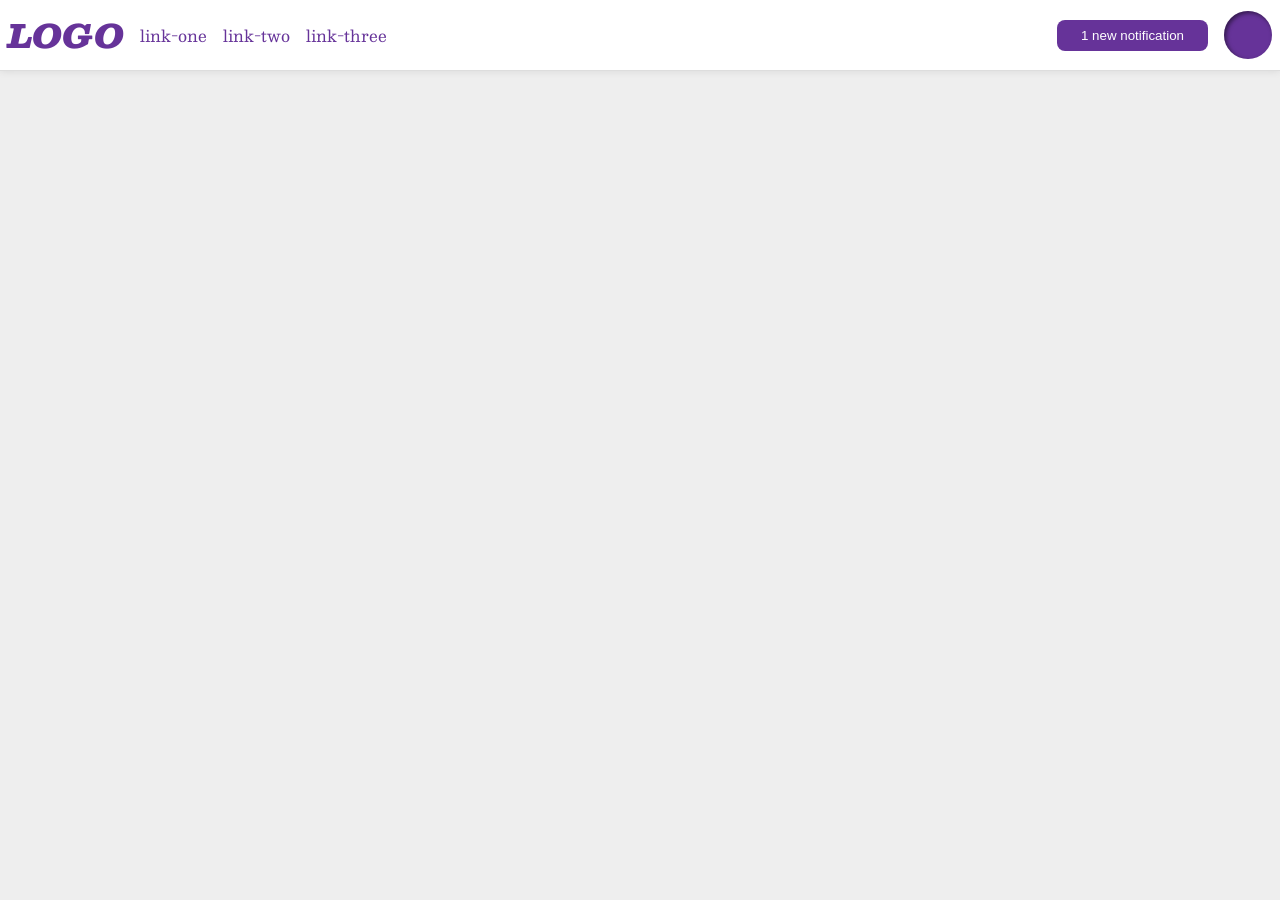
<file: foundations/flex/03-flex-header-2/index.html>
<!DOCTYPE html>
<html lang="en">
  <head>
    <meta charset="UTF-8">
    <meta http-equiv="X-UA-Compatible" content="IE=edge">
    <meta name="viewport" content="width=device-width, initial-scale=1.0">
    <title>Flex Header 2</title>
    <link rel="stylesheet" href="style.css">
  </head>
  <body>
    <div class="header">
      <div class="left">
        <div class="logo">
        LOGO
        </div>
        <ul class="links">
          <li><a href="https://google.com">link-one</a></li>
          <li><a href="https://google.com">link-two</a></li>
          <li><a href="https://google.com">link-three</a></li>
        </ul>
      </div>
      <div class="right">
        <button class="notifications">
        1 new notification
        </button>
        <div class="profile-image"></div>
      </div>
    </div>
  </body>
</html>
</file>
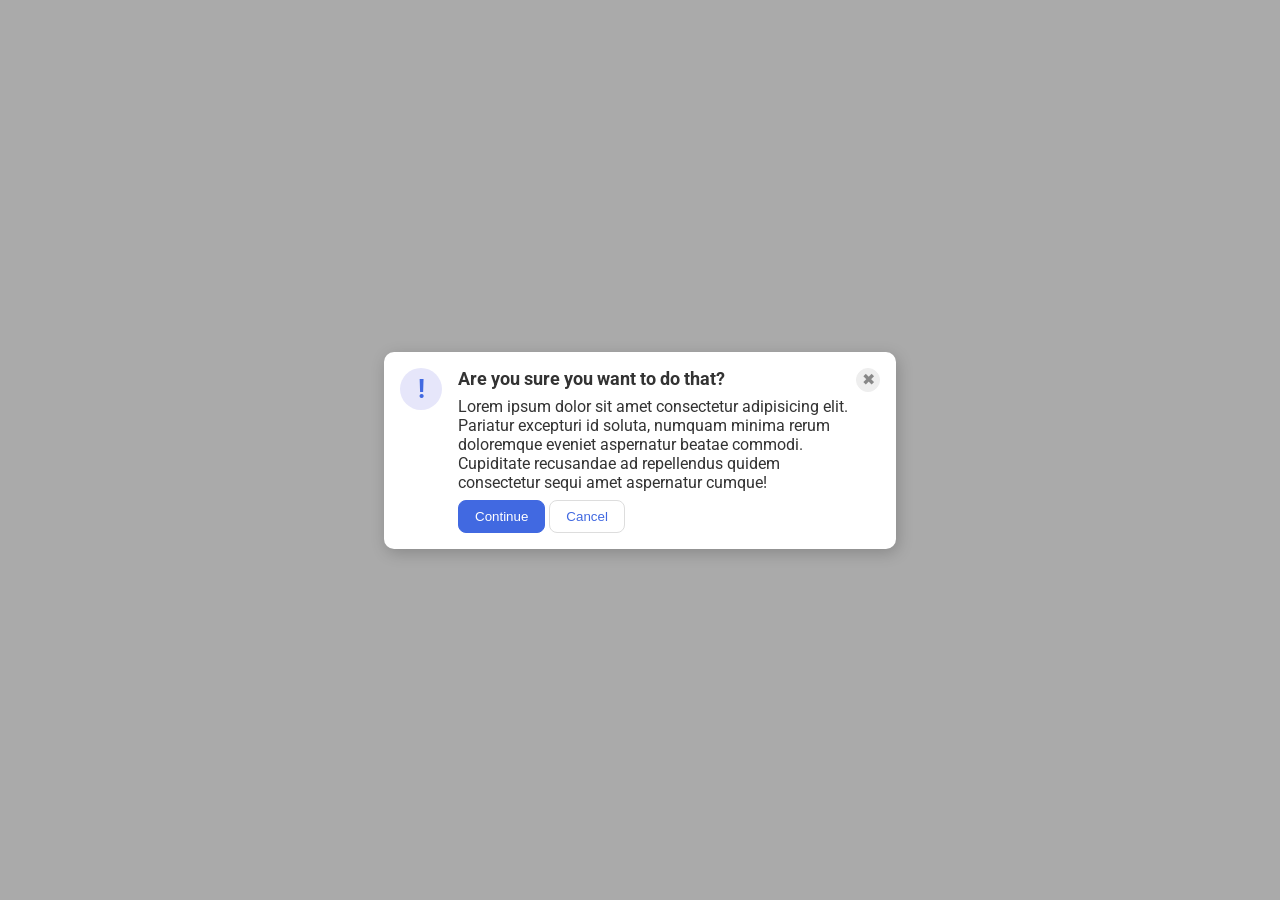
<file: foundations/flex/05-flex-modal/index.html>
<!DOCTYPE html>
<html lang="en">
  <head>
    <meta charset="UTF-8">
    <meta http-equiv="X-UA-Compatible" content="IE=edge">
    <meta name="viewport" content="width=device-width, initial-scale=1.0">
    <link rel="stylesheet" href="style.css">
    <title>Modal</title>
  </head>
  <body>
    <div class="modal">
      <div class="icon">!</div>
      <div class="main">
        <div class="header">Are you sure you want to do that?</div>
        <div class="text">Lorem ipsum dolor sit amet consectetur adipisicing elit. Pariatur excepturi id soluta, numquam minima rerum doloremque eveniet aspernatur beatae commodi. Cupiditate recusandae ad repellendus quidem consectetur sequi amet aspernatur cumque!</div>
        <div class="button">
          <button class="continue">Continue</button>
          <button class="cancel">Cancel</button>
        </div>
      </div>
      <button class="close-button">✖</button>
    </div>
  </body>
</html>
</file>
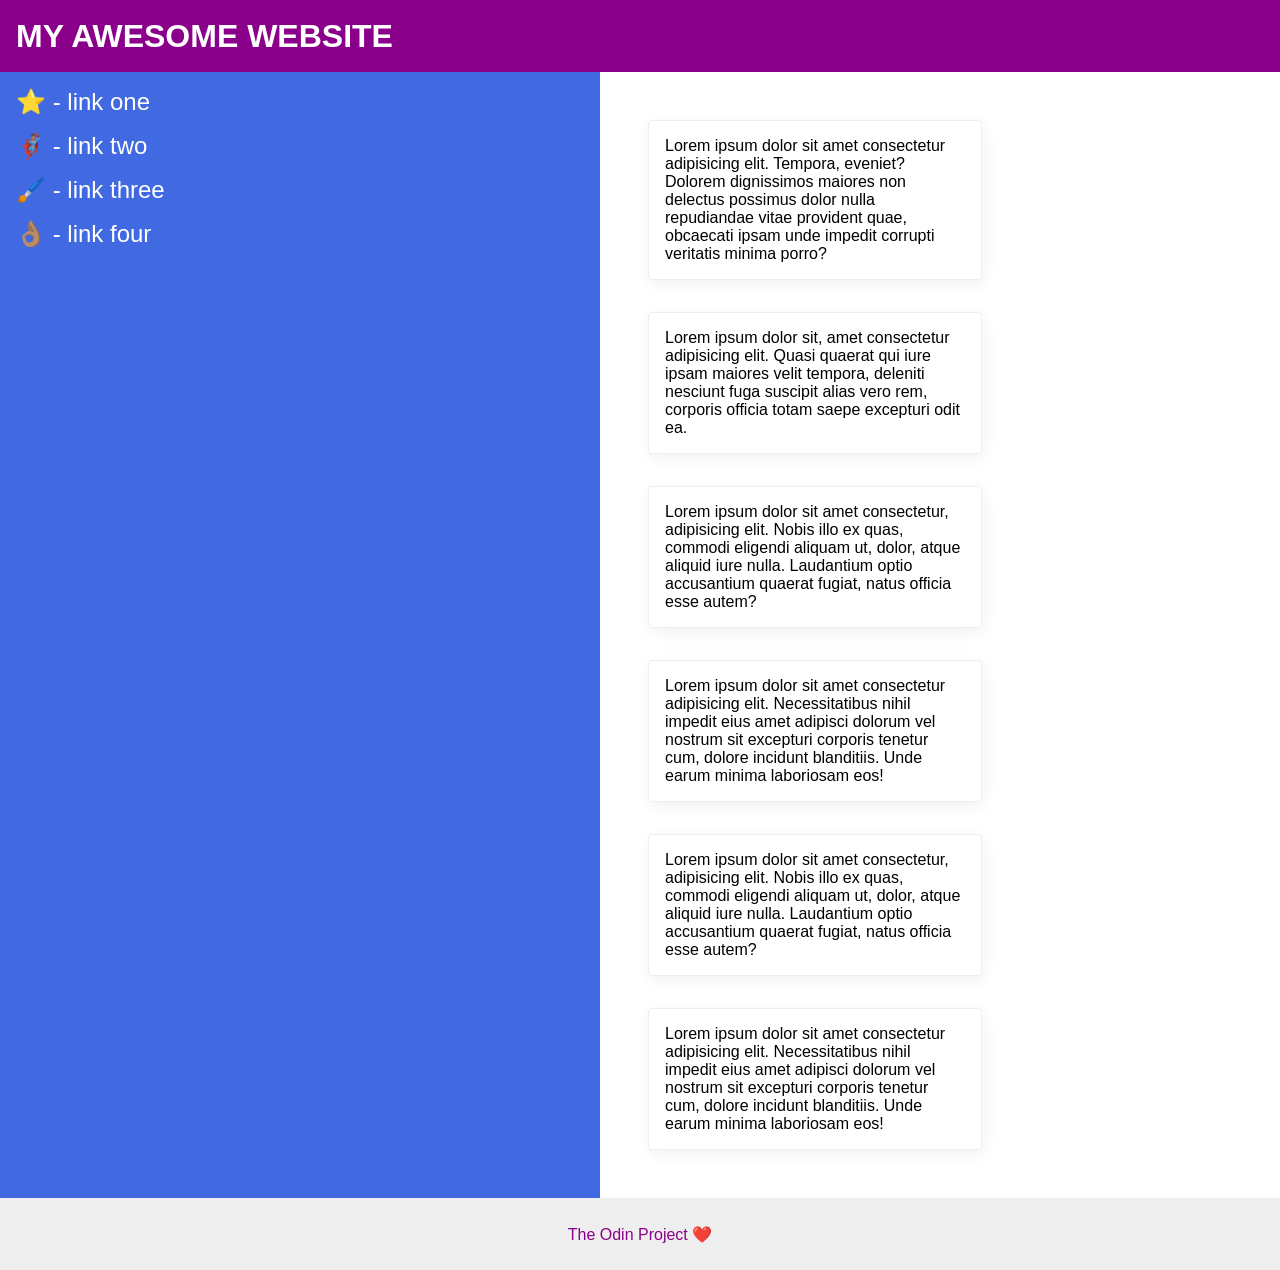
<file: foundations/flex/07-flex-layout-2/index.html>
<!DOCTYPE html>
<html lang="en">
  <head>
    <meta charset="UTF-8">
    <meta http-equiv="X-UA-Compatible" content="IE=edge">
    <meta name="viewport" content="width=device-width, initial-scale=1.0">
    <title>The Holy Grail</title>
    <link rel="stylesheet" href="style.css">
  </head>
  <body>
    <div class="header">
      MY AWESOME WEBSITE
    </div>
    <div class="body-container">
      <div class="sidebar">
        <ul>
          <li><a href="#">⭐ - link one</a></li>
          <li><a href="#">🦸🏽‍♂️ - link two</a></li>
          <li><a href="#">🖌️ - link three</a></li>
          <li><a href="#">👌🏽 - link four</a></li>
        </ul>
      </div>
      <div class="card-container">
        <div class="card">Lorem ipsum dolor sit amet consectetur adipisicing elit. Tempora, eveniet? Dolorem dignissimos maiores non delectus possimus dolor nulla repudiandae vitae provident quae, obcaecati ipsam unde impedit corrupti veritatis minima porro?</div>
        <div class="card">Lorem ipsum dolor sit, amet consectetur adipisicing elit. Quasi quaerat qui iure ipsam maiores velit tempora, deleniti nesciunt fuga suscipit alias vero rem, corporis officia totam saepe excepturi odit ea.</div>
        <div class="card">Lorem ipsum dolor sit amet consectetur, adipisicing elit. Nobis illo ex quas, commodi eligendi aliquam ut, dolor, atque aliquid iure nulla. Laudantium optio accusantium quaerat fugiat, natus officia esse autem?</div>
        <div class="card">Lorem ipsum dolor sit amet consectetur adipisicing elit. Necessitatibus nihil impedit eius amet adipisci dolorum vel nostrum sit excepturi corporis tenetur cum, dolore incidunt blanditiis. Unde earum minima laboriosam eos!</div>
        <div class="card">Lorem ipsum dolor sit amet consectetur, adipisicing elit. Nobis illo ex quas, commodi eligendi aliquam ut, dolor, atque aliquid iure nulla. Laudantium optio accusantium quaerat fugiat, natus officia esse autem?</div>
        <div class="card">Lorem ipsum dolor sit amet consectetur adipisicing elit. Necessitatibus nihil impedit eius amet adipisci dolorum vel nostrum sit excepturi corporis tenetur cum, dolore incidunt blanditiis. Unde earum minima laboriosam eos!</div>
      </div>
    </div>
    
    <div class="footer">
      The Odin Project ❤️
    </div>
  </body>
</html>
</file>
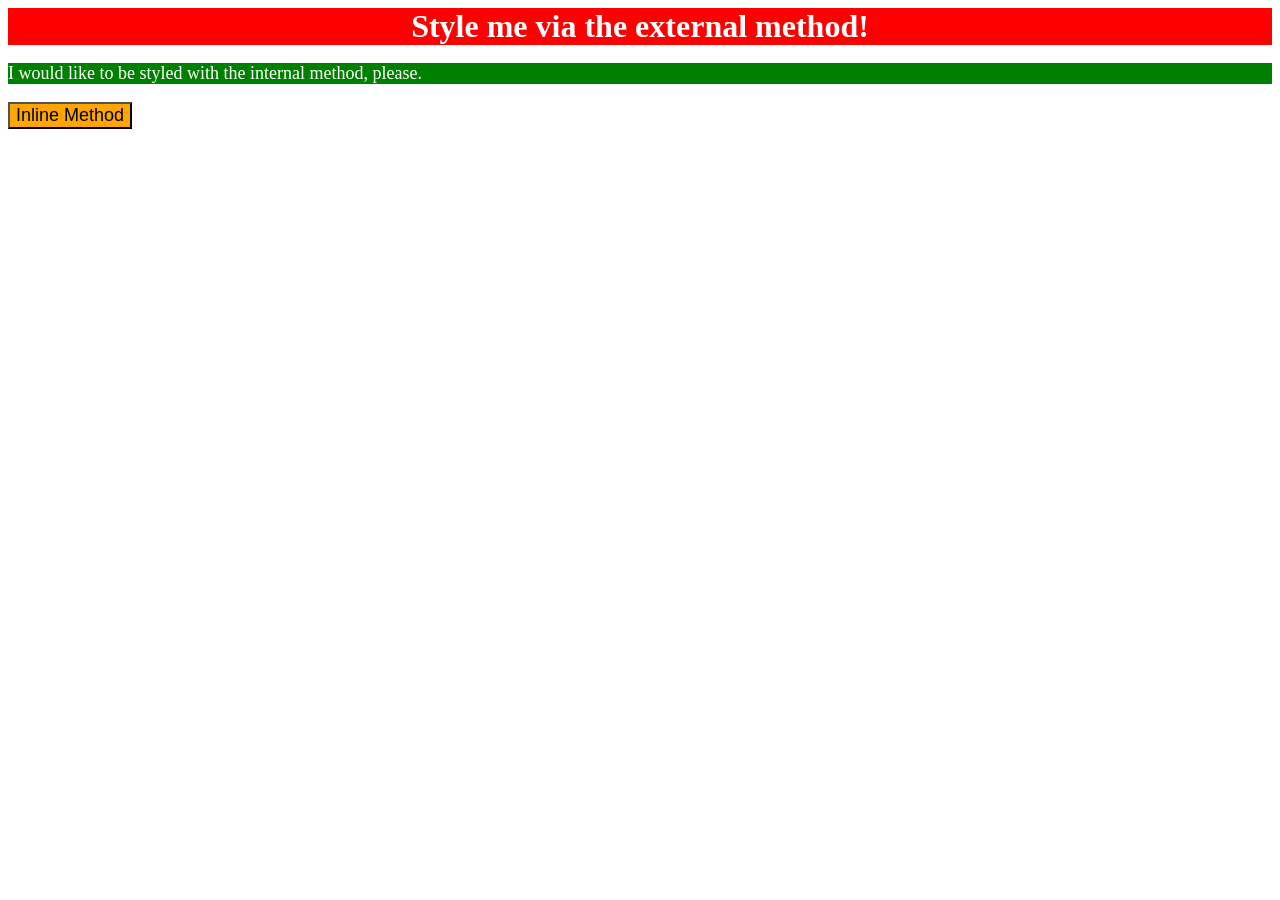
<file: foundations/intro-to-css/01-css-methods/index.html>
<!DOCTYPE html>
<html lang="en">
  <head>
    <meta charset="UTF-8">
    <meta http-equiv="X-UA-Compatible" content="IE=edge">
    <meta name="viewport" content="width=device-width, initial-scale=1.0">
    <title>Methods for Adding CSS</title>
    <link rel="stylesheet" href="styles.css">
    <style>
      p {
        color: white;
        background-color: green;
        font-size: 18px;
      }
    </style>
  </head>
  <body>
    <div>Style me via the external method!</div>
    <p>I would like to be styled with the internal method, please.</p>
    <button style="background-color: orange; font-size: 18px;">Inline Method</button>
  </body>
</html>
</file>
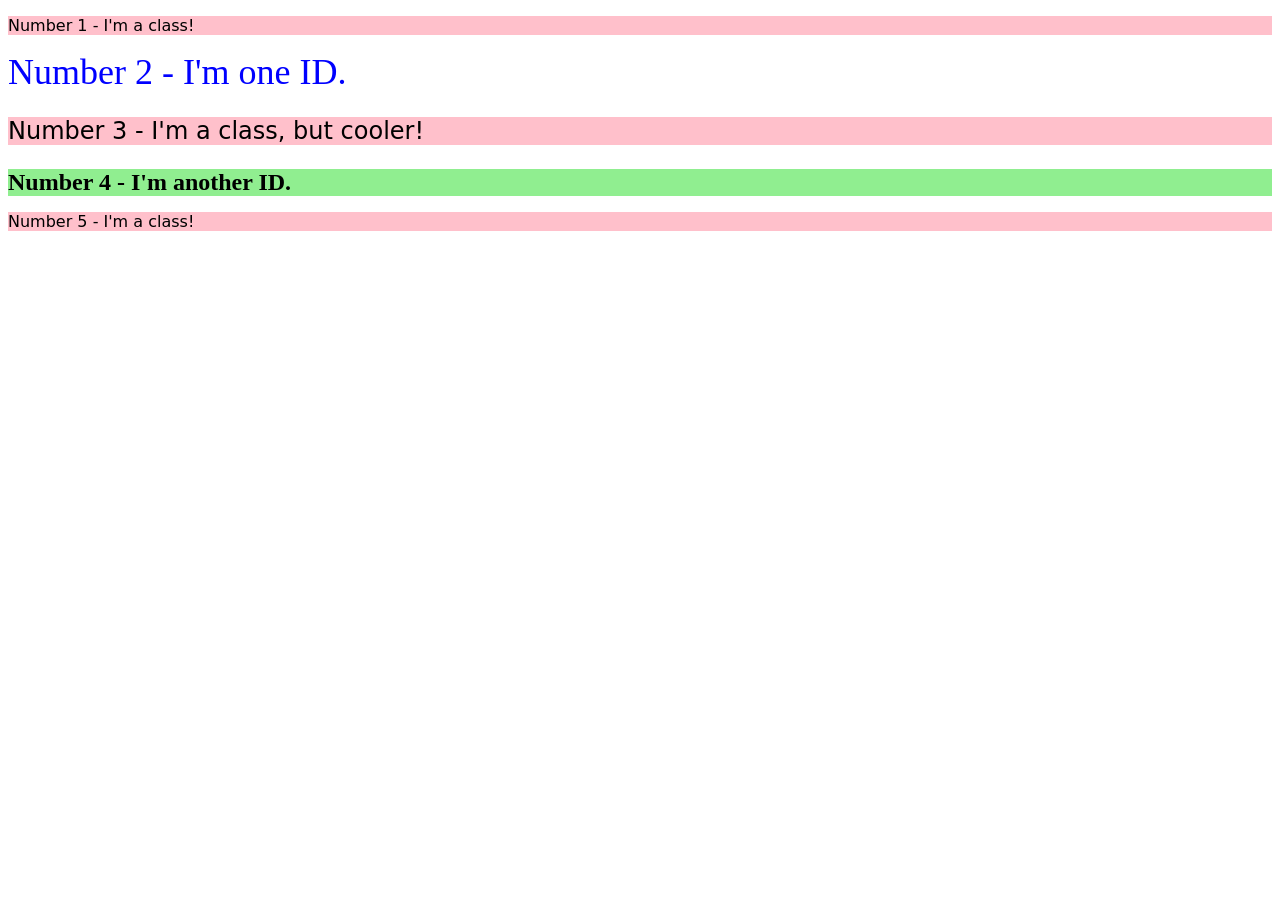
<file: foundations/intro-to-css/02-class-id-selectors/index.html>
<!DOCTYPE html>
<html lang="en">
  <head>
    <meta charset="UTF-8">
    <meta http-equiv="X-UA-Compatible" content="IE=edge">
    <meta name="viewport" content="width=device-width, initial-scale=1.0">
    <title>Class and ID Selectors</title>
    <link rel="stylesheet" href="style.css">
  </head>
  <body>
    <p class="odd">Number 1 - I'm a class!</p>
    <div id="second">Number 2 - I'm one ID.</div>
    <p class="odd adjust-font-size">Number 3 - I'm a class, but cooler!</p>
    <div id="fourth" class="adjust-font-size">Number 4 - I'm another ID.</div>
    <p class="odd">Number 5 - I'm a class!</p>
  </body>
</html>
</file>
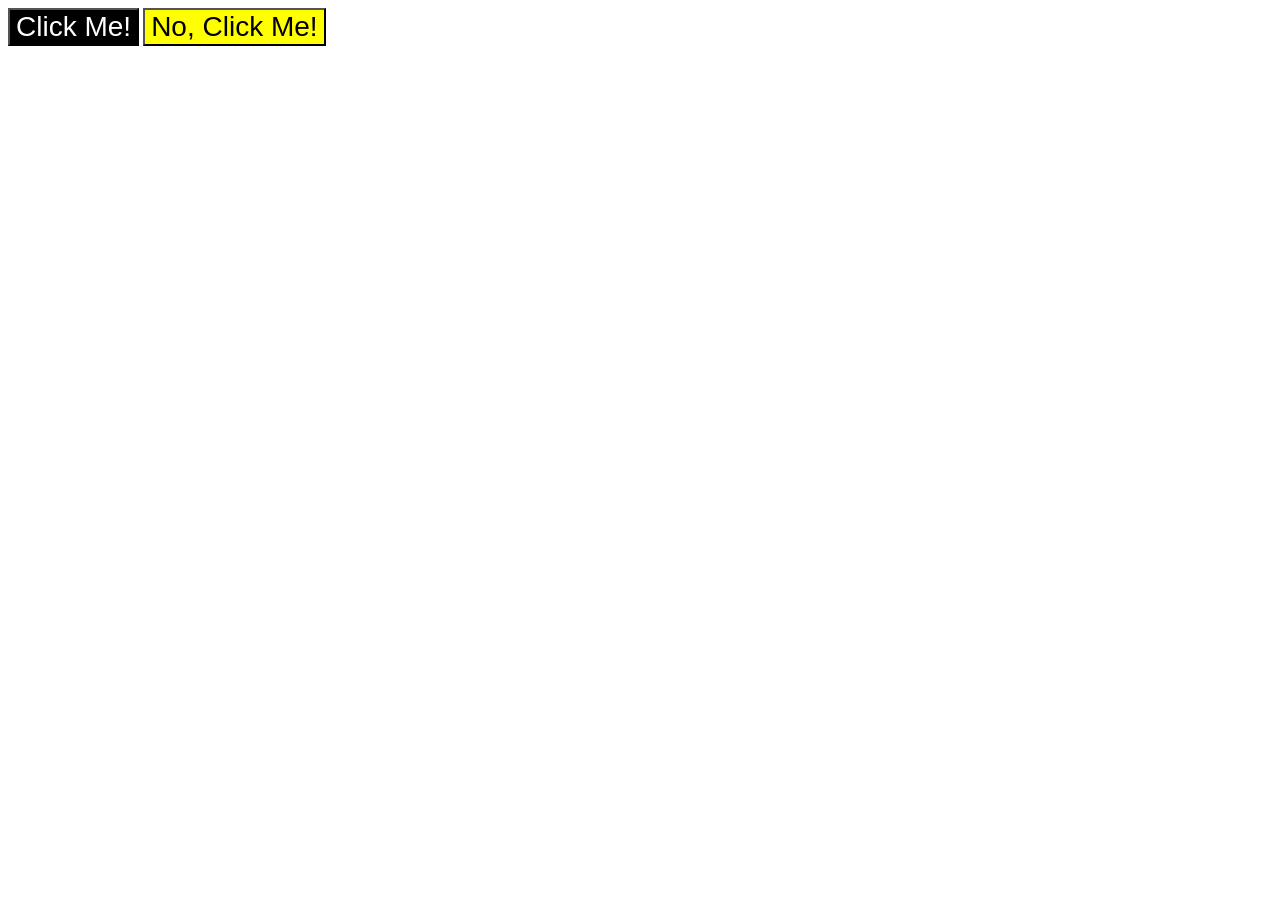
<file: foundations/intro-to-css/03-grouping-selectors/index.html>
<!DOCTYPE html>
<html lang="en">
  <head>
    <meta charset="UTF-8">
    <meta http-equiv="X-UA-Compatible" content="IE=edge">
    <meta name="viewport" content="width=device-width, initial-scale=1.0">
    <title>Grouping Selectors</title>
    <link rel="stylesheet" href="style.css">
  </head>
  <body>
    <button class="first">Click Me!</button>
    <button class="second">No, Click Me!</button>
  </body>
</html>
</file>
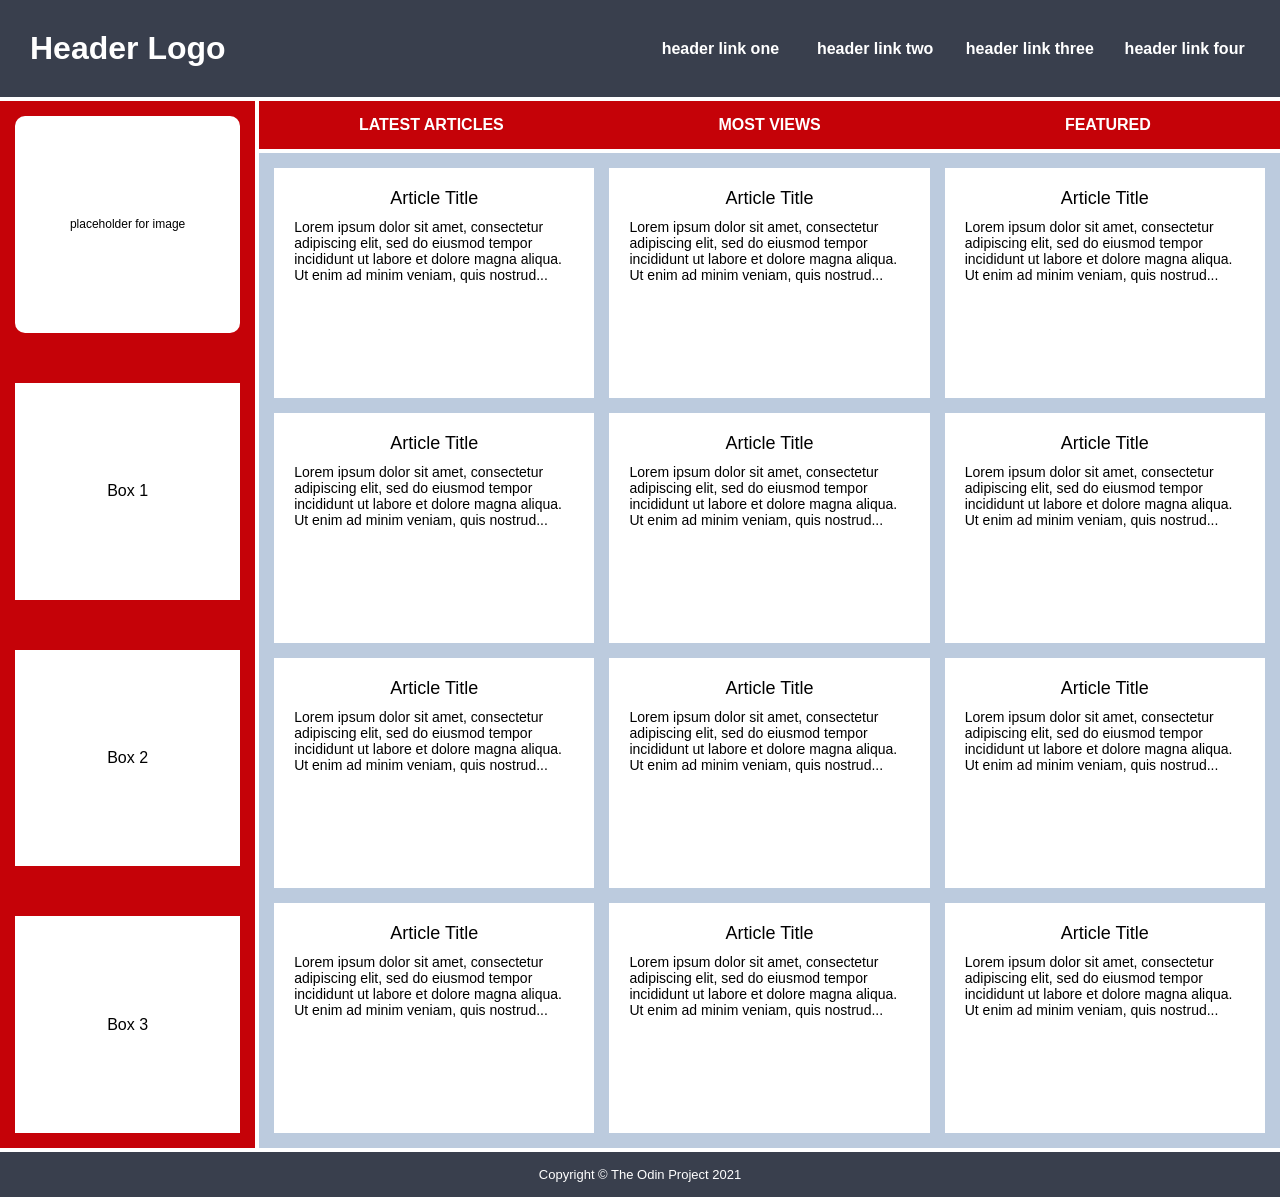
<file: intermediate-html-css/advanced-grid/02-holy-grail-mockup/index.html>
<!DOCTYPE html>
<html lang="en">
  <head>
    <meta charset="UTF-8">
    <meta http-equiv="X-UA-Compatible" content="IE=edge">
    <meta name="viewport" content="width=device-width, initial-scale=1.0">
    <title>Holy Grail Mockup</title>
    <link rel="stylesheet" href="style.css">
  </head>
  <body>
    <div class="container">

      <div class="header">
        <div class="logo">Header Logo</div>
        <div class="menu">
          <ul>
            <li>header link one</li>
            <li>header link two</li>
            <li>header link three</li>
            <li>header link four</li>
          </ul>
        </div>
      </div>

      <div class="sidebar">
        <div class="photo">
          <p>placeholder for image</p>    
        </div>
        <div class="side-content">Box 1
        </div>
        <div class="side-content">Box 2
        </div>
        <div class="side-content">Box 3
        </div>
      </div>
      
      <div class="nav">
        <ul>
          <li>Latest Articles</li>
          <li>Most Views</li>
          <li>Featured</li>
        </ul>
      </div>

      <div class="article">
        <div class="card">
          <p class="title">Article Title</p>
          <p>Lorem ipsum dolor sit amet, consectetur adipiscing elit, sed do eiusmod tempor incididunt ut labore et dolore magna aliqua. Ut enim ad minim veniam, quis nostrud...</p>
        </div>
        <div class="card">
          <p class="title">Article Title</p>
          <p>Lorem ipsum dolor sit amet, consectetur adipiscing elit, sed do eiusmod tempor incididunt ut labore et dolore magna aliqua. Ut enim ad minim veniam, quis nostrud...</p>
        </div>
        <div class="card">
          <p class="title">Article Title</p>
          <p>Lorem ipsum dolor sit amet, consectetur adipiscing elit, sed do eiusmod tempor incididunt ut labore et dolore magna aliqua. Ut enim ad minim veniam, quis nostrud...</p>
        </div>
        <div class="card">
          <p class="title">Article Title</p>
          <p>Lorem ipsum dolor sit amet, consectetur adipiscing elit, sed do eiusmod tempor incididunt ut labore et dolore magna aliqua. Ut enim ad minim veniam, quis nostrud...</p>
        </div>
        <div class="card">
          <p class="title">Article Title</p>
          <p>Lorem ipsum dolor sit amet, consectetur adipiscing elit, sed do eiusmod tempor incididunt ut labore et dolore magna aliqua. Ut enim ad minim veniam, quis nostrud...</p>
        </div>
        <div class="card">
          <p class="title">Article Title</p>
          <p>Lorem ipsum dolor sit amet, consectetur adipiscing elit, sed do eiusmod tempor incididunt ut labore et dolore magna aliqua. Ut enim ad minim veniam, quis nostrud...</p>
        </div>
        <div class="card">
          <p class="title">Article Title</p>
          <p>Lorem ipsum dolor sit amet, consectetur adipiscing elit, sed do eiusmod tempor incididunt ut labore et dolore magna aliqua. Ut enim ad minim veniam, quis nostrud...</p>
        </div>
        <div class="card">
          <p class="title">Article Title</p>
          <p>Lorem ipsum dolor sit amet, consectetur adipiscing elit, sed do eiusmod tempor incididunt ut labore et dolore magna aliqua. Ut enim ad minim veniam, quis nostrud...</p>
        </div>
        <div class="card">
          <p class="title">Article Title</p>
          <p>Lorem ipsum dolor sit amet, consectetur adipiscing elit, sed do eiusmod tempor incididunt ut labore et dolore magna aliqua. Ut enim ad minim veniam, quis nostrud...</p>
        </div>
        <div class="card">
          <p class="title">Article Title</p>
          <p>Lorem ipsum dolor sit amet, consectetur adipiscing elit, sed do eiusmod tempor incididunt ut labore et dolore magna aliqua. Ut enim ad minim veniam, quis nostrud...</p>
        </div>
        <div class="card">
          <p class="title">Article Title</p>
          <p>Lorem ipsum dolor sit amet, consectetur adipiscing elit, sed do eiusmod tempor incididunt ut labore et dolore magna aliqua. Ut enim ad minim veniam, quis nostrud...</p>
        </div>
        <div class="card">
          <p class="title">Article Title</p>
          <p>Lorem ipsum dolor sit amet, consectetur adipiscing elit, sed do eiusmod tempor incididunt ut labore et dolore magna aliqua. Ut enim ad minim veniam, quis nostrud...</p>
        </div>
      </div>

      <div class="footer">
        <p>Copyright © The Odin Project 2021</p>
      </div>
      
    </div>
  </body>
</html>
</file>
<file: foundations/flex/03-flex-header-2/style.css>
/* this is some magical font-importing.  
you'll learn about it later. */
@import url('https://fonts.googleapis.com/css2?family=Besley:ital,wght@0,400;1,900&display=swap');

body {
  margin: 0;
  background: #eee;
  font-family: Besley, serif;
}

.header {
  background: white;
  border-bottom: 1px solid #ddd;
  box-shadow: 0 0 8px rgba(0,0,0,.1);
  display: flex;
  justify-content: space-between;
  padding: 8px;
}

.left,.right{
  display: flex;
  align-items: center;
  gap: 16px;
}

.profile-image {
  background: rebeccapurple;
  box-shadow: inset 2px 2px 4px rgba(0,0,0,.5);
  border-radius: 50%;
  width: 48px;
  height: 48px;
  flex-shrink: 0;
}

.logo {
  color: rebeccapurple;
  font-size: 32px;
  font-weight: 900;
  font-style: italic;
}

.notifications{
  border: none;
  border-radius: 8px;
  background: rebeccapurple;
  color: white;
  padding: 8px 24px;
  margin-left: auto;
}

a {
  /* this removes the line under our links */
  text-decoration: none;
  color: rebeccapurple;
}

ul {
  list-style-type: none;
  display: flex;
  gap: 16px;
  padding: 0;
  margin: 0;
}
</file>
<file: foundations/flex/05-flex-modal/style.css>
@import url('https://fonts.googleapis.com/css2?family=Roboto:wght@400;700&display=swap');

html, body {
  height: 100%;
}

body {
  font-family: Roboto, sans-serif;
  margin: 0;
  background: #aaa;
  color: #333;
  /* I'll give you this one for free lol */
  display: flex;
  align-items: center;
  justify-content: center;
}

.modal {
  background: white;
  width: 480px;
  border-radius: 10px;
  box-shadow: 2px 4px 16px rgba(0,0,0,.2);
  padding: 16px;
  display: flex;
  justify-content: space-between;
}

.main{
  margin-left: 16px;
  display:flex;
  flex-direction: column;
  gap: 8px;
}
.header{
  font-weight: 700;
  font-size: 18px;
}
.icon {
  color: royalblue;
  font-size: 26px;
  font-weight: 700;
  background: lavender;
  width: 42px;
  height: 42px;
  border-radius: 50%;
  display: flex;
  align-items: center;
  justify-content: center;
  flex-shrink: 0;
}

.close-button {
  background: #eee;
  border-radius: 50%;
  color: #888;
  font-weight: 400;
  font-size: 16px;
  height: 24px;
  width: 24px;
  display: flex;
  align-items: center;
  justify-content: center;
  border: 1px solid #eee;
  padding: 0;
  flex-shrink: 0;
}

button {
  cursor: pointer;
  padding: 8px 16px;
  border-radius: 8px;
}

button.continue {
  background: royalblue;
  border: 1px solid royalblue;
  color: white;
}

button.cancel {
  background: white;
  border: 1px solid #ddd;
  color: royalblue;
}
</file>
<file: foundations/flex/07-flex-layout-2/style.css>
body {
  font-family: -apple-system, BlinkMacSystemFont, 'Segoe UI', Roboto, Oxygen, Ubuntu, Cantarell, 'Open Sans', 'Helvetica Neue', sans-serif;
  margin: 0;
  min-height: 100vh;
  display: flex;
  flex-direction: column;
}

.header {
  height: 72px;
  background: darkmagenta;
  color: white;
  display: flex;
  align-items: center;
  padding: 0 16px;
  font-size: 32px;
  font-weight: 900;
}

.body-container{
  display: flex;
  flex: 1;
}


ul{
  list-style: none;
  margin: 0;
  padding: 0;
}

li{
  margin-bottom: 16px;
}

a{
  text-decoration: none;
  color: white;
  font-size: 24px;
}

.card-container{
  display:flex;
  flex-wrap: wrap;
  gap: 32px;
  padding: 48px;
}

.footer {
  height: 72px;
  background: #eee;
  color: darkmagenta;
  display: flex;
  align-items: center;
  justify-content: center;

}

.sidebar {
  width: 600px;
  background: royalblue;
  box-sizing: border-box;
  flex-shrink: 0;
  padding: 16px;
}

.card {
  border: 1px solid #eee;
  box-shadow: 2px 4px 16px rgba(0,0,0,.06);
  border-radius: 4px;
  width: 300px;
  padding: 16px;
}
</file>
<file: foundations/intro-to-css/01-css-methods/styles.css>
div {
    color: white;
    background-color: red;
    font-size: 32px;
    text-align: center;
    font-weight: bold;
}

/* p {
    color:white;
    background-color: green;
    font-size: 18px;
} */

/* button {
    background-color: orange;
    font-size: 18px;
} */
</file>
<file: foundations/intro-to-css/02-class-id-selectors/style.css>
/* Add CSS Styling */

.odd{
    background-color: pink;
    font-family: "Verdana", "DejaVu Sans", sans-serif;
}

.adjust-font-size{
    font-size: 24px;
}

#second{
    color:blue;
    font-size:36px;
}

#fourth{
    background-color: lightgreen;
    font-weight: bold;
}
</file>
<file: foundations/intro-to-css/03-grouping-selectors/style.css>
/* Add CSS Styling */

.first, .second{
    font-size: 28px;
    font-family:"Helvetica", "Times New Roman", sans-serif;
}

.first{
    background-color: black;
    color:white;
}

.second{
    background-color: yellow;
}
</file>
<file: intermediate-html-css/advanced-grid/02-holy-grail-mockup/style.css>
* {
  margin: 0;
  padding: 0;
}

.container {
  text-align: center;
  display: grid;
  gap: 4px;
  grid-template-columns: 1fr 4fr;
}

.container div {
  padding: 15px;
  font-size: 32px;
  font-family: Helvetica;
  font-weight: bold;
  color: white;
}

.header {
  background-color: #393f4d;
  display: grid;
  grid-template-columns: 1fr 1fr;
  grid-column: span 2;
  align-items: center;
}

.header .logo{
  justify-items: start;
  text-align: left;
}

.nav ul,
.menu ul {
  font-size: 16px;
  list-style-type: none;
  display: grid;
  gap: 24px;
}

.menu ul{
  grid-template-columns: repeat(4,1fr);
}

.sidebar {
  background-color: #C50208;
  display: grid;
  grid-template-rows: repeat(4,1fr);
  gap: 50px;
  grid-column: 1;
  grid-row: span 2;
}

.sidebar .photo {
  background-color: white;
  color: black;
  font-size: 12px;
  font-weight: normal;
  border-radius: 10px;
  display: grid;
  align-items: center;
}


.sidebar .side-content {
  background-color: white;
  color: black;
  font-size: 16px;
  font-weight: normal;
  display: grid;
  place-items: center;
}

.nav {
  background-color: #C50208;
  grid-column: 2;
}

.nav ul{
  grid-template-columns: repeat(3,1fr);
}

.nav ul li {
  text-transform: uppercase;
}

.article {
  background-color: #bccbde;
  display: grid;
  grid-template-columns: repeat(auto-fit, minmax(250px, 1fr));
  gap: 15px;
}

.article p {
  font-size: 18px;
  font-family: sans-serif;
  color: white;
  text-align: left;
}

.article .card {
  background-color: #FFFFFF;
  color: black;
  text-align: center;
  height: 200px;
}

.card p {
  color: black;
  font-weight: normal;
  font-size: 14px;
  padding: 5px;
}

.card .title {
  font-size: 18px;
  text-align: center;
}

.footer {
  background-color: #393f4d;
  grid-column: span 2;
}

.footer p {
  font-size: 13px;
  font-weight: normal;
}
</file>
